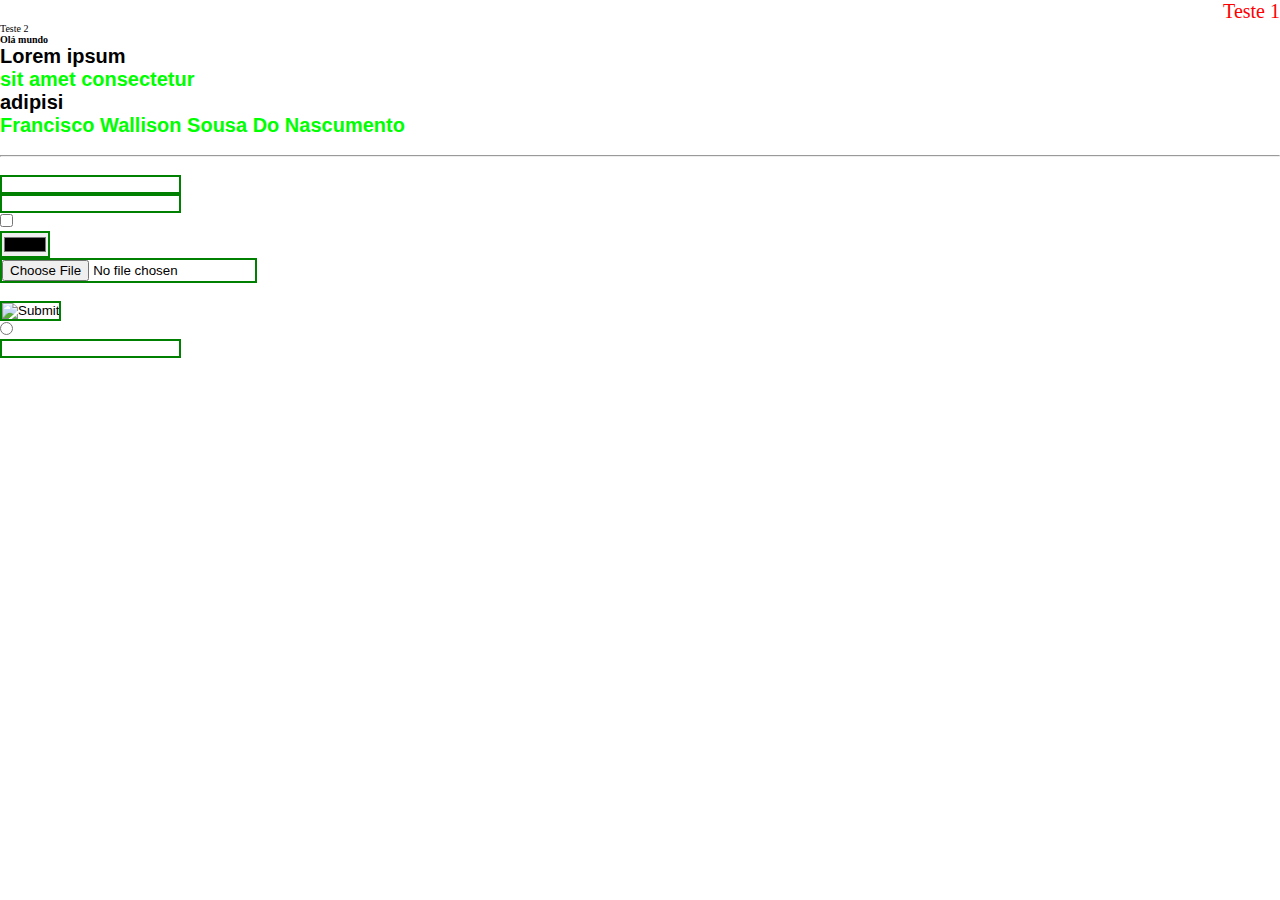
<file: AULA 4/index.html>
<!DOCTYPE html>
<html lang="en">

<head>
    <meta charset="UTF-8">
    <meta name="viewport" content="width=device-width, initial-scale=1.0">
    <title>Document</title>
    <style>
        * {
            margin: 0;
            padding: 0;
        }

        /*  Adiciona em todos os paragrafos com 
            fonte de 60 px 
        */
        p {
            font-size: 60px;
        }

        p {
            font-size: 20px;
        }

        .minha-primeira-class {
            font-size: 20px;
            color: rgb(0, 0, 200);
            text-align: right;
        }

        h1 {
            font-size: 10px;
        }

        /* tenha o atributo com ID chamado nome_proprio */
        #nome_proprio {
            text-transform: capitalize;
        }

        .fontDaEmpresa {
            font-family: 'Franklin Gothic Medium', 'Arial Narrow', Arial, sans-serif;
            font-size: 20px;
        }

        h2>p {
            color: #00ff00;
        }

        input[type] {
            border: 2px solid green;
        } 
    </style>
</head>

<body>

    <p class="minha-primeira-class" style="color: red;">Teste 1</p>
    <p style="font-size: 10px;">Teste 2</p>
    <h1> Olá mundo </h1>

    <h2 class="fontDaEmpresa"> Lorem ipsum
        <p> sit amet consectetur</p>
        adipisi
        <p id="nome_proprio"> francisco wallison sousa do nascumento </p>
    </h2>

    </br>
    <hr/>
    </br>
    <form>
        <input type="text" /> </br>
        <input type="email" /> </br>
        <input type="checkbox" /> </br>
        <input type="color" /> </br>
        <input type="file" /> </br>
        <input type="hidden" value="1234567890" nome="id" /> </br>
        <input type="image" /> </br>
        <input type="radio" /> </br>
        <input type="password" /> </br>
    </form>

</body>

</html>
</file>
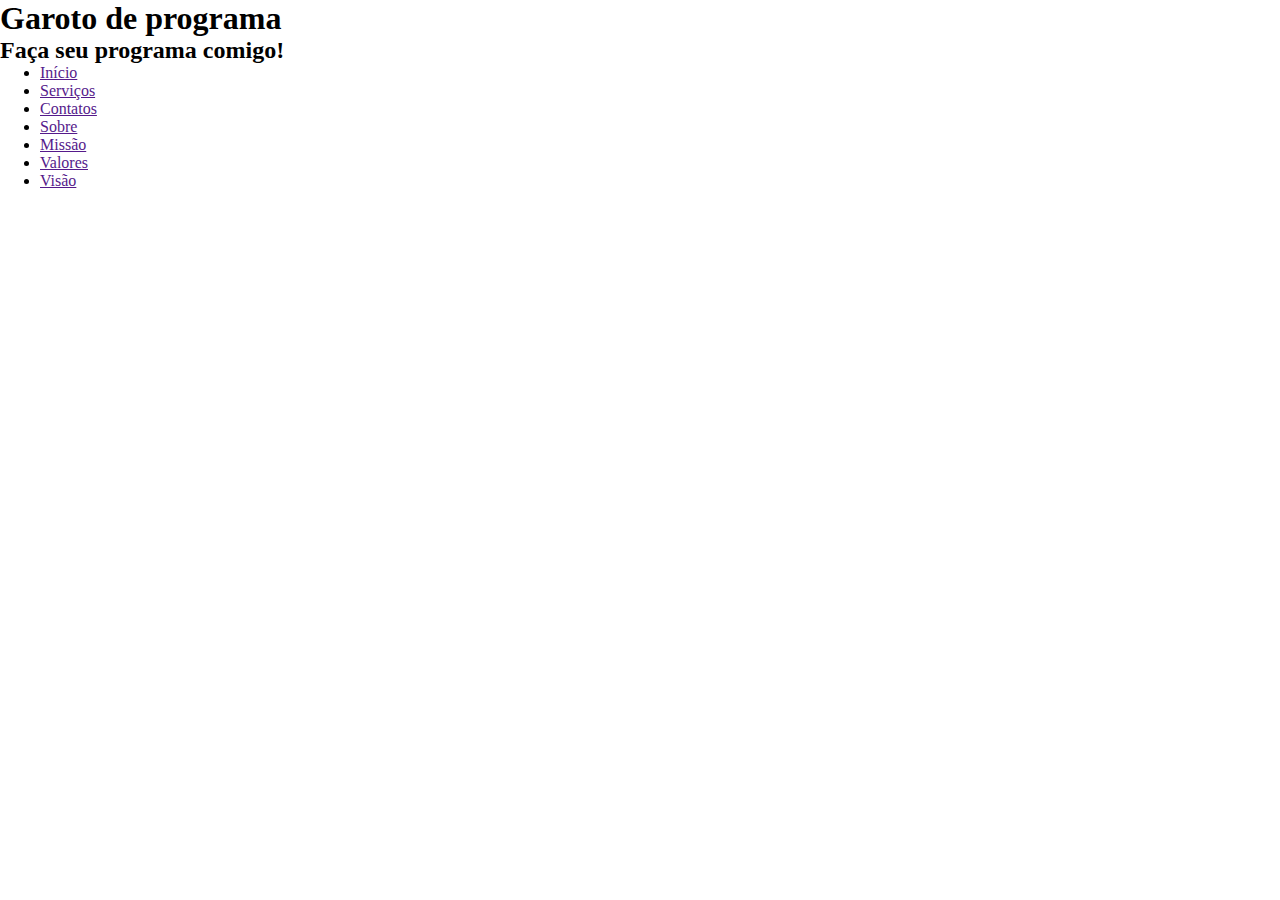
<file: AULA 5/index.html>
<!DOCTYPE html>
<html lang="pt-br">
<head>
  <meta charset="UTF-8">
  <meta name="viewport" content="width=device-width, initial-scale=1.0">
  <link rel="stylesheet" href="./Style/style.css">
  <title>Meu Site</title>
</head>
<body>
  <header>
    <h1>Garoto de programa</h1>
    <h2>Faça seu programa comigo!</h2>
  </header>
  <main>
    <nav>
      <ul>
        <li><a href="">Início</a></li>
        <li><a href="">Serviços</a></li>
        <li><a href="">Contatos</a></li>
        <li><a href="">Sobre</a></li>
      </ul>
    </nav>
    <section></section>
    <section></section>
  </main>
  <footer>
    <nav>
      <ul>
        <li><a href="">Missão</a></li>
        <li><a href="">Valores</a></li>
        <li><a href="">Visão</a></li>
      </ul>
    </nav>
  </footer>
</body>
</html>
</file>
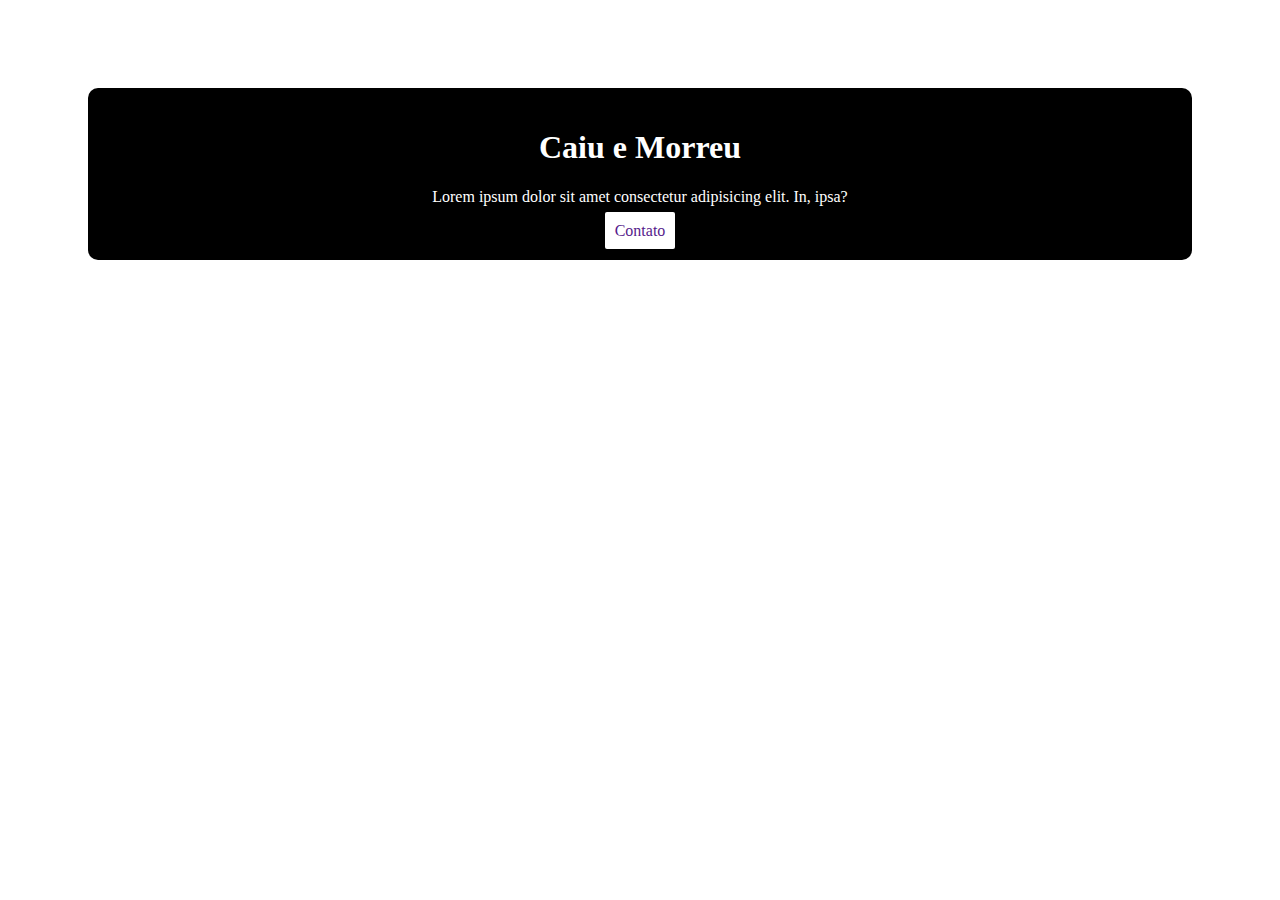
<file: AULA 4/projeto/index.html>
<!DOCTYPE html>
<html lang="pt-br">
<head>
  <meta charset="UTF-8">
  <meta name="viewport" content="width=device-width, initial-scale=1.0">
  <title>Document</title>
<!-- meus styles -->
  <link rel="stylesheet" href="./assets/style.css">

</head>
<body>
  <!-- Conteudo Principal -->
  <main class="container">
    <div class="card">
      <h1> Caiu e Morreu</h1>
      <p>Lorem ipsum dolor sit amet consectetur adipisicing elit. In, ipsa?</p>

      <a href=""target="blank">Contato</a>

    </div>
  </main>
</body>
</html>
</file>
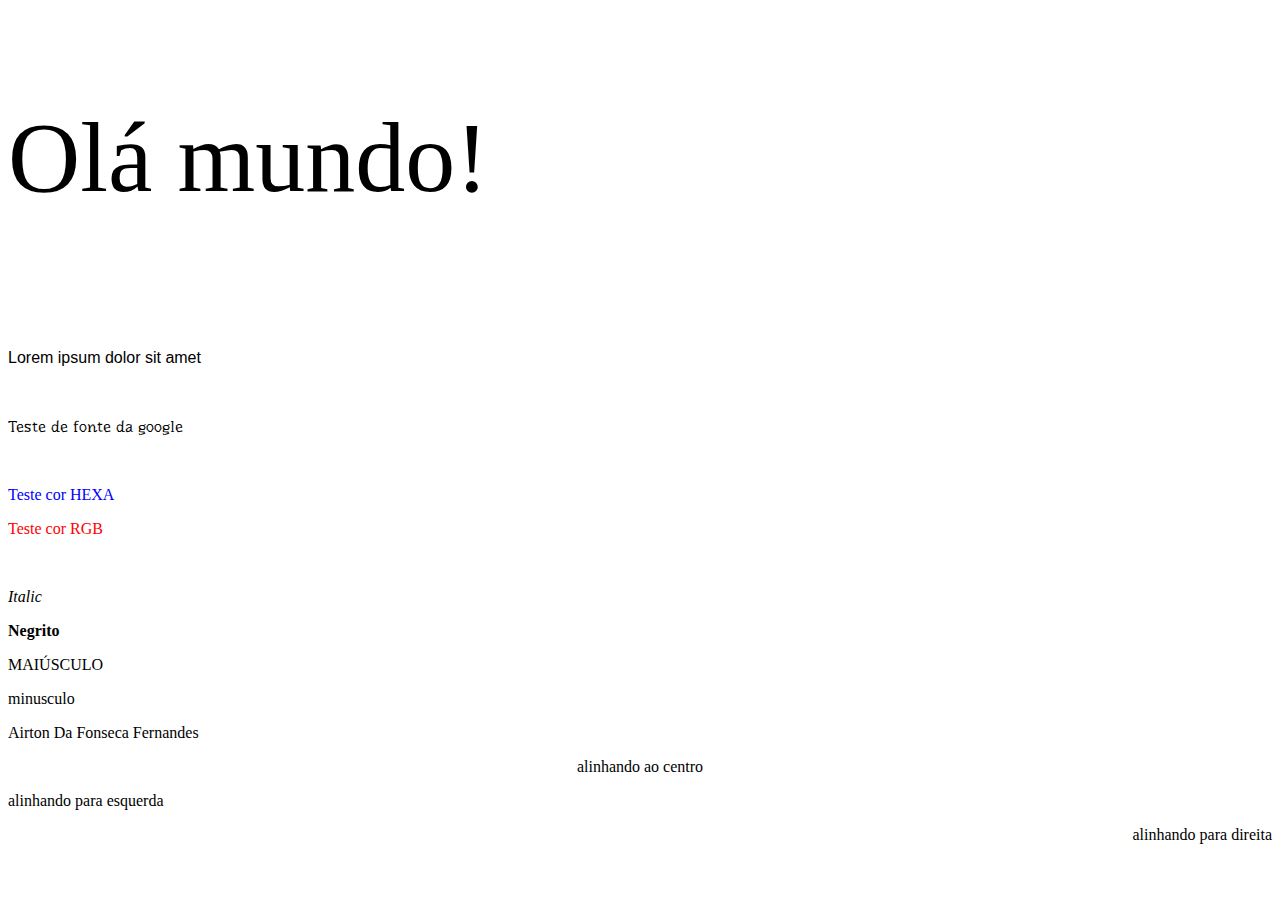
<file: AULA 4/index_0.html>
<!DOCTYPE html>
<html lang="en">

<head>
    <meta charset="UTF-8">
    <meta name="viewport" content="width=device-width, initial-scale=1.0">
    <title>Document</title>

    <!-- Fonts google -->
    <link rel="preconnect" href="https://fonts.googleapis.com">
    <link rel="preconnect" href="https://fonts.gstatic.com" crossorigin>
    <link href="https://fonts.googleapis.com/css2?family=Underdog&display=swap" rel="stylesheet">

</head>

<body>
    <p style="font-size: 100px;">Olá mundo!</p> </br>
    <p style="font-family: 'Franklin Gothic Medium', 'Arial Narrow', Arial, sans-serif;">Lorem ipsum dolor sit amet</p> </br>
    <p style="font-family: 'Underdog';"> Teste de fonte da google</p> </br>
    <p style="color: #0000ff;"> Teste cor HEXA </p>
    <p style="color: rgb(255, 0, 0);"> Teste cor RGB </p><br>
    <p style="font-style: italic;">Italic</p>
    <p style="font-weight: bolder;">Negrito</p>
    <p style="text-transform: uppercase;">maiúsculo</p>
    <p style="text-transform: lowercase;">MINUSCULO</p>
    <p style="text-transform: capitalize;">airton da fonseca fernandes</p>
<!-- Comando abaixo alinham textos -->
    <p style="text-align: center;">alinhando ao centro</p>
    <p style="text-align: left;">alinhando para esquerda</p>
    <p style="text-align: right;">alinhando para direita</p>

    
</body>

</html>
</file>
<file: AULA 5/Style/style.css>
*{
  margin: 0;
}
</file>
<file: AULA 4/projeto/assets/style.css>
body{
  background-image: url(https://www.apogeerockets.com/images/newsletter/Newsletter-580-Images/Newsletter-580-Figure-4-L.jpg);
  background-repeat: no-repeat;
  background-size: cover;
}

.container{
  color: rgb(255, 255, 255);
  padding: 80px;

}
.card{
  text-align: center;
  background-color: black;
  border-radius: 10px;
  padding: 20px;
}

a{
  padding: 10px;
  background-color: white;
  border-radius: 2px;
  text-decoration: none;
}
</file>
